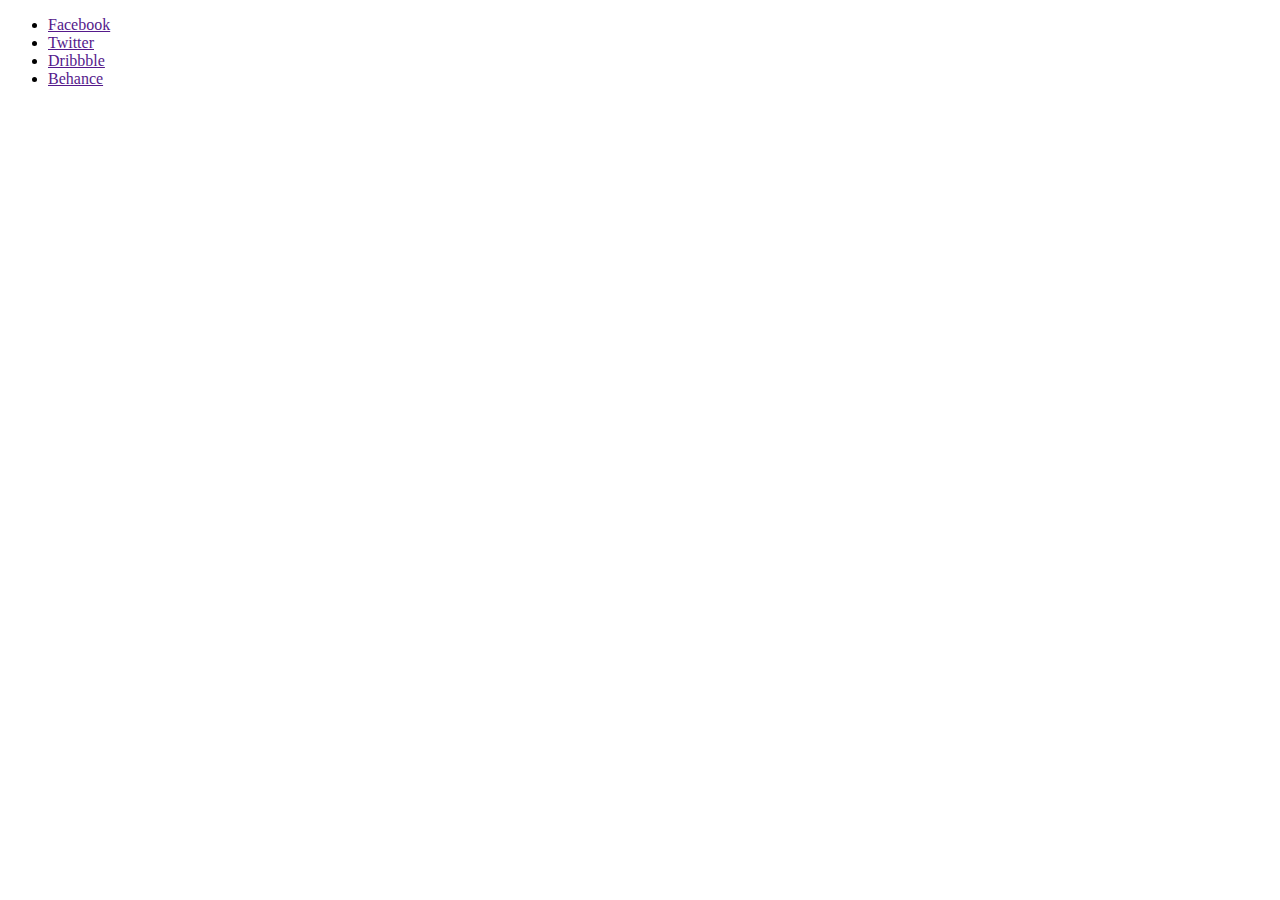
<file: footer.html>
<!DOCTYPE html>
<html>
    
    <body>
      <ul class="social">
        <li><a href="" class="facebook-social">Facebook</a></li>
        <li><a href="" class="twitter-social">Twitter</a></li>
        <li><a href="" class="dribbble-social">Dribbble</a></li>
        <li><a href="" class="behance-social">Behance</a></li>
      </ul>
    </body>
</html>
</file>
